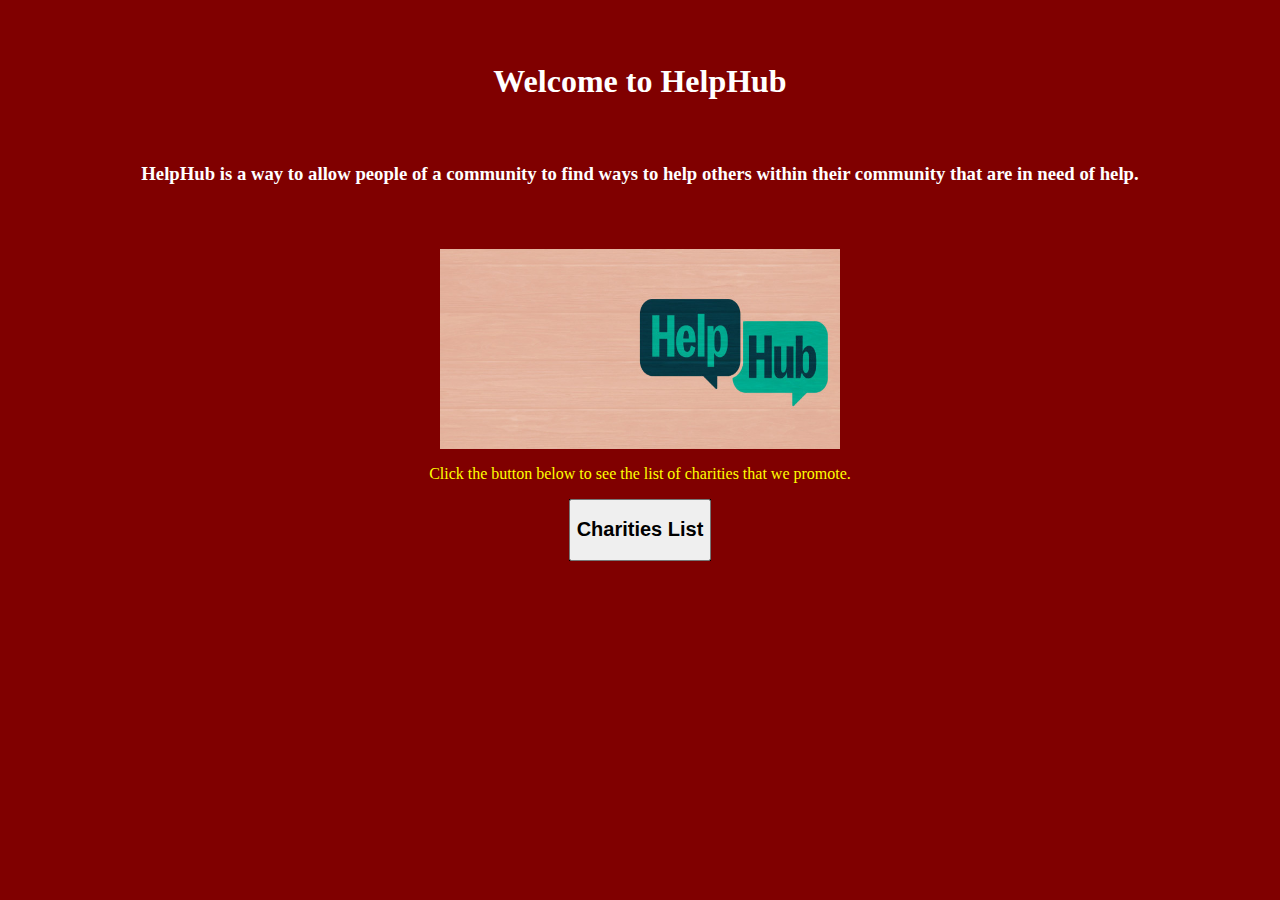
<file: index.html>
<h1 id="homepage_head">Welcome to HelpHub</h1>
<section>
<h3 id="homepage_head2">HelpHub is a way to allow people of a community to find ways to help others within their community that are in need of help.</h3>
<section>

<div>
<img src="helphub.jpg" width="400" height="200" alt="HelpHub Logo">
</div>

<section>

<p id="homepage_para">Click the button below to see the list of charities that we promote.</p>

<div>
<a href="Charities.html" id="homepage_button"><button><h2>Charities List</h2></button></a>
</div>





<body id="body1"></body>

<link rel="stylesheet" href="Style.css">
</file>
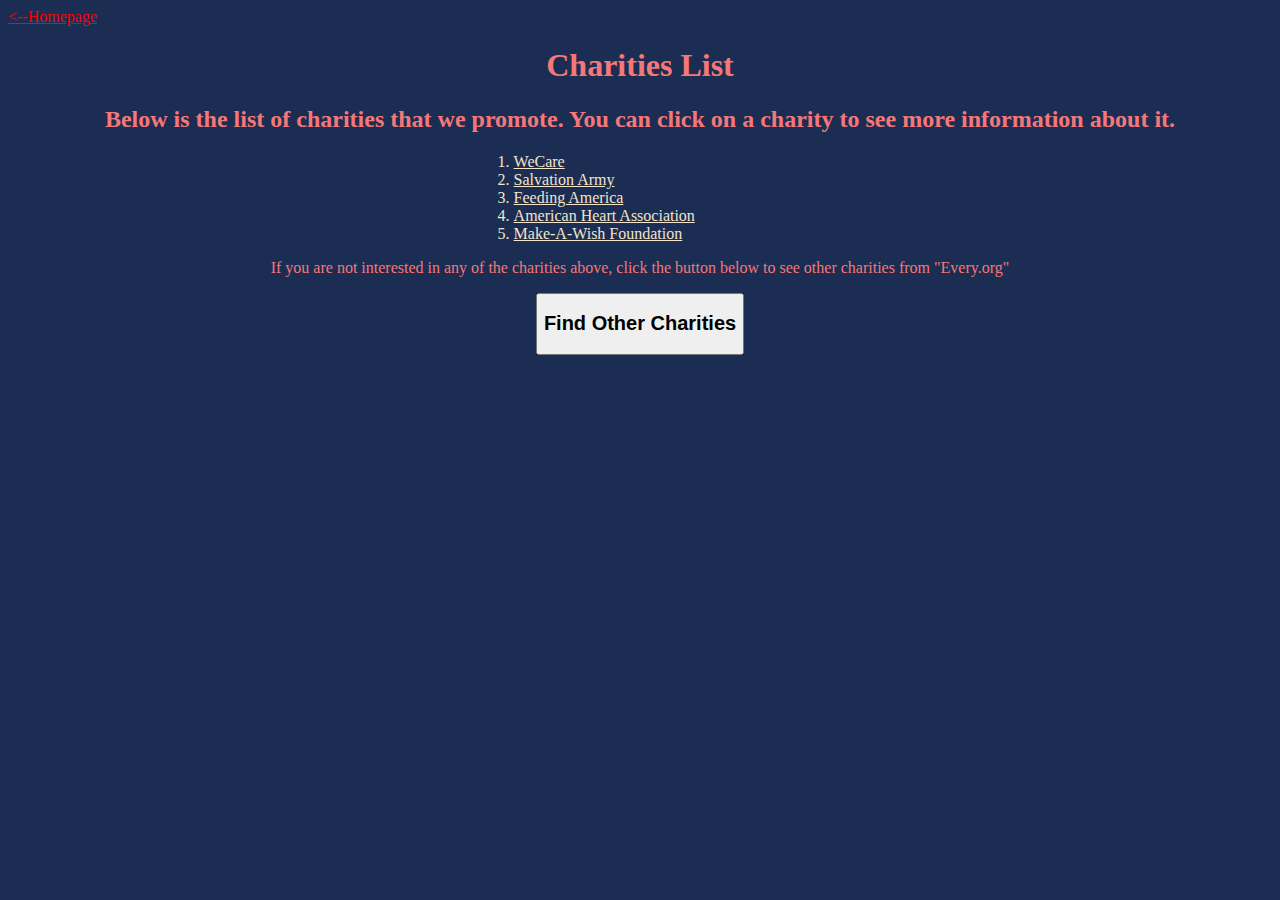
<file: Charities.html>
<body id="body2"></body>




<a href="Homepage.html" id="homepage_link"><--Homepage</a>

<h1 id="charity_list_head1">Charities List</h1>
<h2 id="charity_list_head2">Below is the list of charities that we promote.  You can click on a charity to see more information about it.</h2>
<ol id="charity_list_head3">
	<a href="Charity_Profile1.html" id="charity_list_item1"><li>WeCare</li></a>
	<a href="Charity_Profile2.html" id="charity_list_item2"><li>Salvation Army</li></a>
	<a href="Charity_Profile3.html" id="charity_list_item3"><li>Feeding America</li></a>
	<a href="Charity_Profile4.html" id="charity_list_item4"><li>American Heart Association</li></a>
	<a href="Charity_Profile5.html" id="charity_list_item5"><li>Make-A-Wish Foundation</li></a>
</ol>
<section>
<p>If you are not interested in any of the charities above, click the button below to see other charities from "Every.org"</p>

<div>
<a href="Find_Other.html" id="charity_list_button"><button><h2>Find Other Charities</h2></button></a>
</div>

<link rel="stylesheet" href="Style.css">
</file>
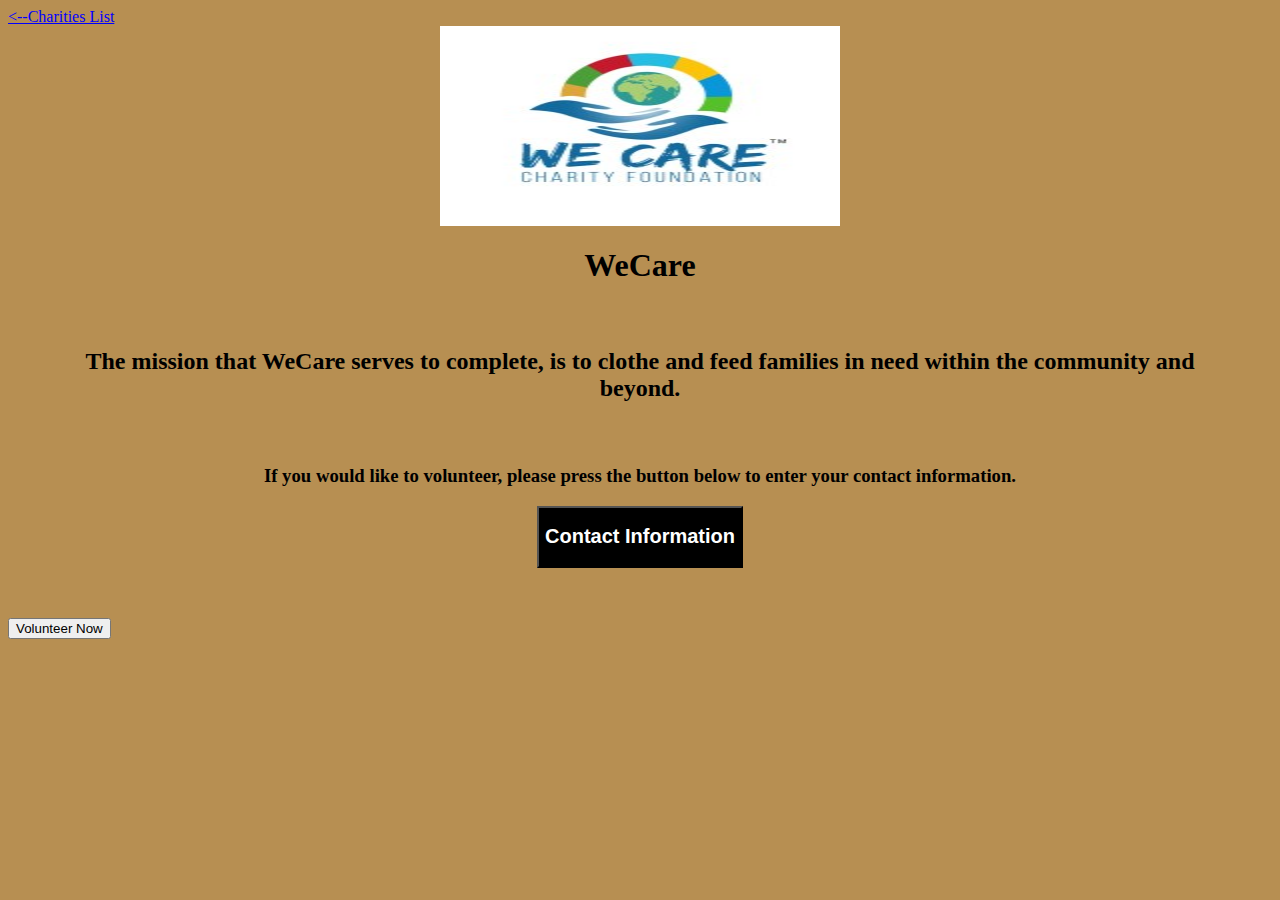
<file: Charity_Profile1.html>
<a href="Charities.html" id="charity1_list_link"><--Charities List</a>



<div>
<img src="WeCare.jpg" width="400" height="200" alt="WeCare Logo">
</div>

<section>

<h1 id="charity1_head1">WeCare</h1>
<h2 id="charity1_head2">The mission that WeCare serves to complete, is to clothe and feed families in need within the community and beyond.</h2>


<h3 id="charity1_head3">If you would like to volunteer, please press the button below to enter your contact information.</h3>

<section>


<div>
<a href="Contact.html"><button id="charity1_button"><h2>Contact Information</h2></button></a> 
</div>

<body id="body3"></body>


    <style>
        #info-box {
	    display: none;
            position: 10px;
            background-color: #f9f9f9;
            padding: 10px;
            border-radius: 5px;
        }

        #volunteer-btn {
            margin-top: 50px;
            position: center;
        }
    </style>
    <style>
        #form-container {
            display: none;
            margin-top: 20px;
            padding: 10px;
            border: 1px solid #ccc;
            border-radius: 5px;
            width: 300px;
        }
    </style>


<body>
    <button id="volunteer-btn">Volunteer Now</button>
    <div id="info-box">Click to sign up as a volunteer and make a difference!</div>
    <div id="form-container"></div>
    <script src="Charities_Profile.js"></script>
</body>


<link rel="stylesheet" href="Style.css">
</file>
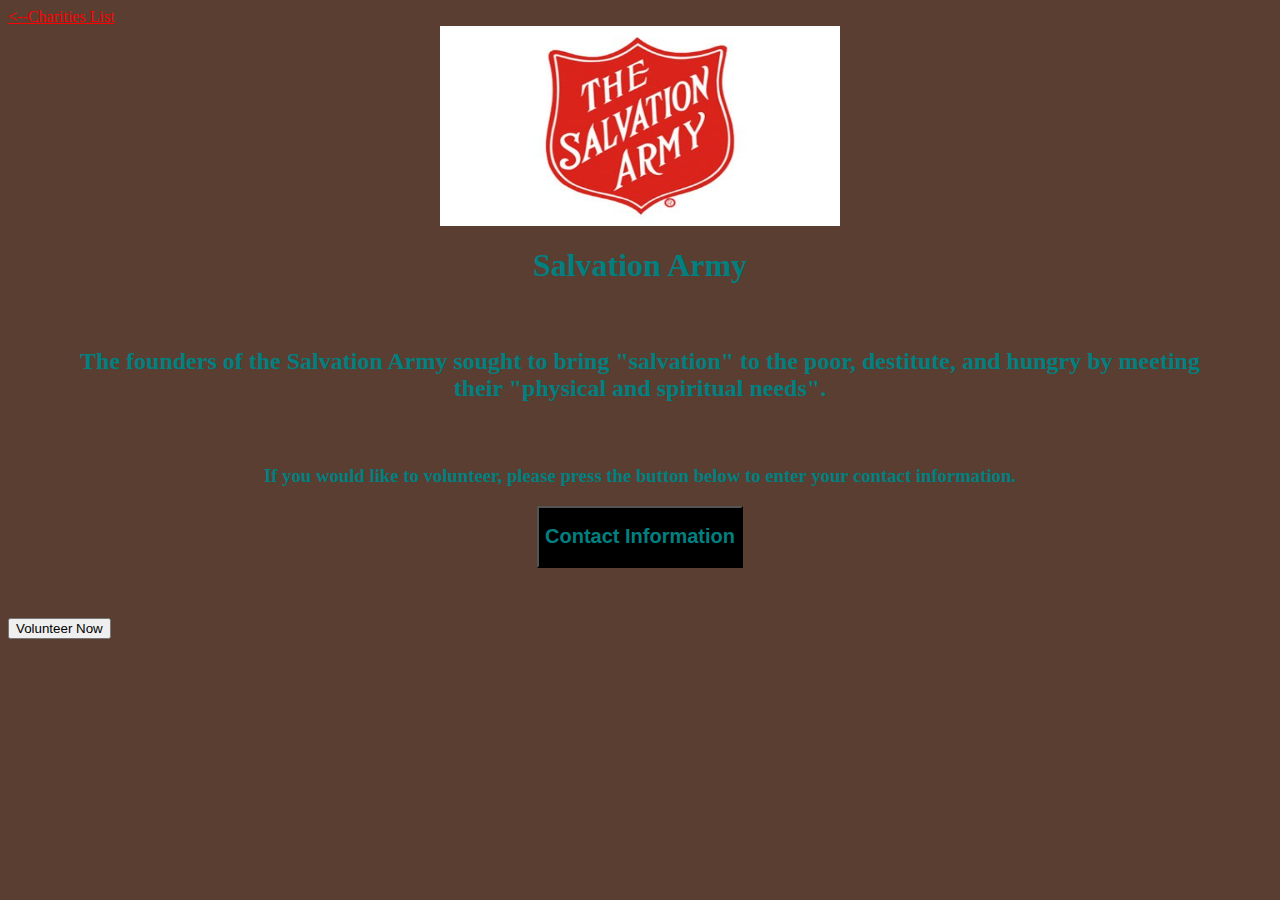
<file: Charity_Profile2.html>
<a href="Charities.html" id="charity2_list_link"><--Charities List</a>


<div>
<img src="Salvation_Army.jpg" width="400" height="200" alt="Salvation Army Logo">
</div>

<section>


<h1 id="charity2_head1">Salvation Army</h1>
<h2 id="charity2_head2">The founders of the Salvation Army sought to bring "salvation" to the poor, destitute, and hungry by meeting their "physical and spiritual needs".</h2>


<h3 id="charity2_head3">If you would like to volunteer, please press the button below to enter your contact information.</h3>

<section>

<div>
<a href="Contact.html"><button id="charity2_button"><h2>Contact Information</h2></button></a> 
</div>


<body id="body4"></body>


  <style>
        #info-box {
	    display: none;
            position: 10px;
            background-color: #f9f9f9;
            padding: 10px;
            border-radius: 5px;
        }

        #volunteer-btn {
            margin-top: 50px;
            position: center;
        }
    </style>
    <style>
        #form-container {
            display: none;
            margin-top: 20px;
            padding: 10px;
            border: 1px solid #ccc;
            border-radius: 5px;
            width: 300px;
        }
    </style>


<body>
    <button id="volunteer-btn">Volunteer Now</button>
    <div id="info-box">Click to sign up as a volunteer and make a difference!</div>
    <div id="form-container"></div>
    <script src="Charities_Profile.js"></script>
</body>


<link rel="stylesheet" href="Style.css">
</file>
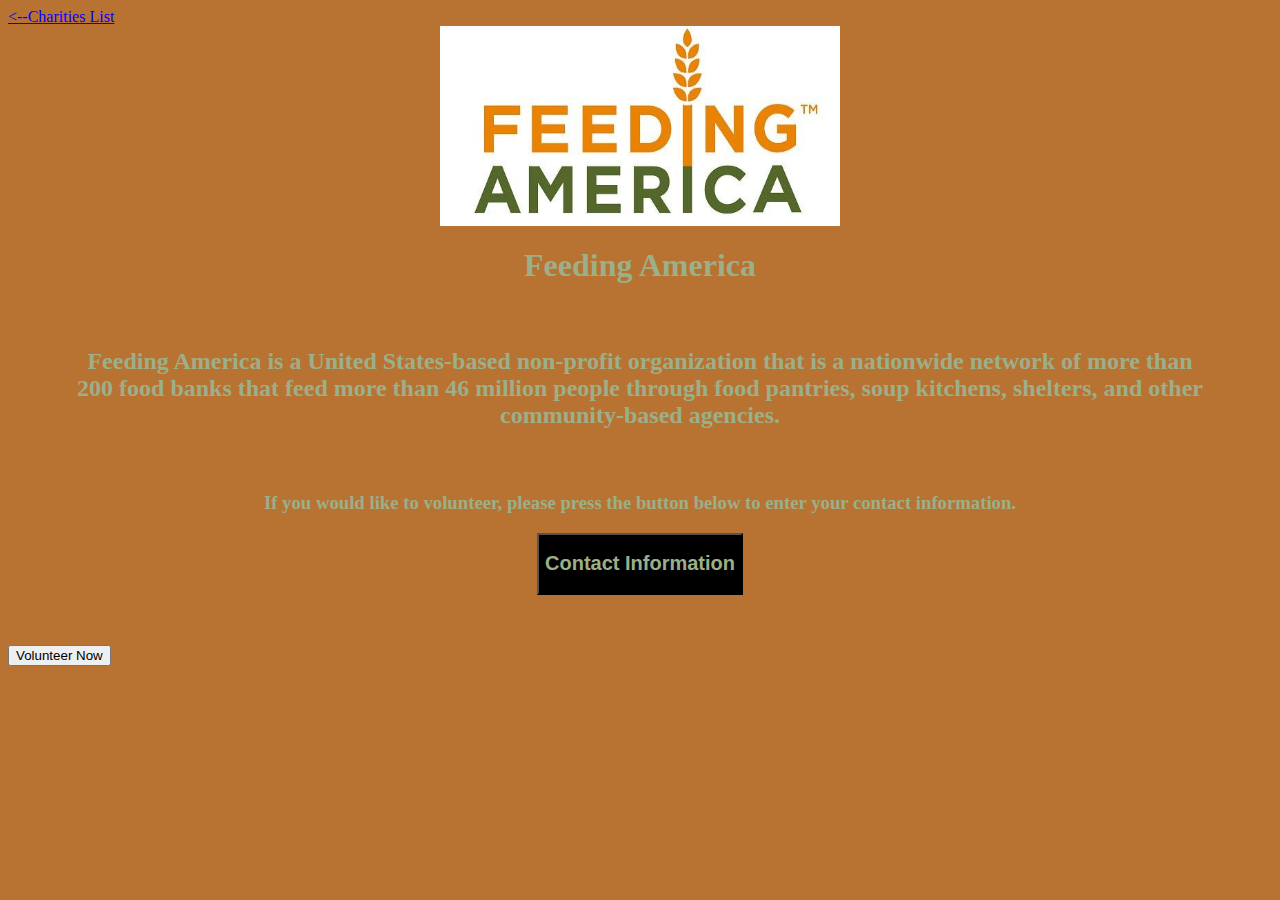
<file: Charity_Profile3.html>
<a href="Charities.html" id="charity3_list_link"><--Charities List</a>


<div>
<img src="Feeding_America.jpg" width="400" height="200" alt="Feeding America Logo">
</div>

<section>

<h1 id="charity3_head1">Feeding America</h1>
<h2 id="charity3_head2">Feeding America is a United States-based non-profit organization that is a nationwide network of more than 200 food banks that feed more than 46 million people through food pantries, soup kitchens, shelters, and other community-based agencies.</h2>




<h3 id="charity3_head3">If you would like to volunteer, please press the button below to enter your contact information.</h3>

<section>

<div>
<a href="Contact.html"><button id="charity3_button"><h2>Contact Information</h2></button></a> 
</div>


<body id="body5"></body>


  <style>
        #info-box {
	    display: none;
            position: 10px;
            background-color: #f9f9f9;
            padding: 10px;
            border-radius: 5px;
        }

        #volunteer-btn {
            margin-top: 50px;
            position: center;
        }
    </style>
    <style>
        #form-container {
            display: none;
            margin-top: 20px;
            padding: 10px;
            border: 1px solid #ccc;
            border-radius: 5px;
            width: 300px;
        }
    </style>


<body>
    <button id="volunteer-btn">Volunteer Now</button>
    <div id="info-box">Click to sign up as a volunteer and make a difference!</div>
    <div id="form-container"></div>
    <script src="Charities_Profile.js"></script>
</body>


<link rel="stylesheet" href="Style.css">
</file>
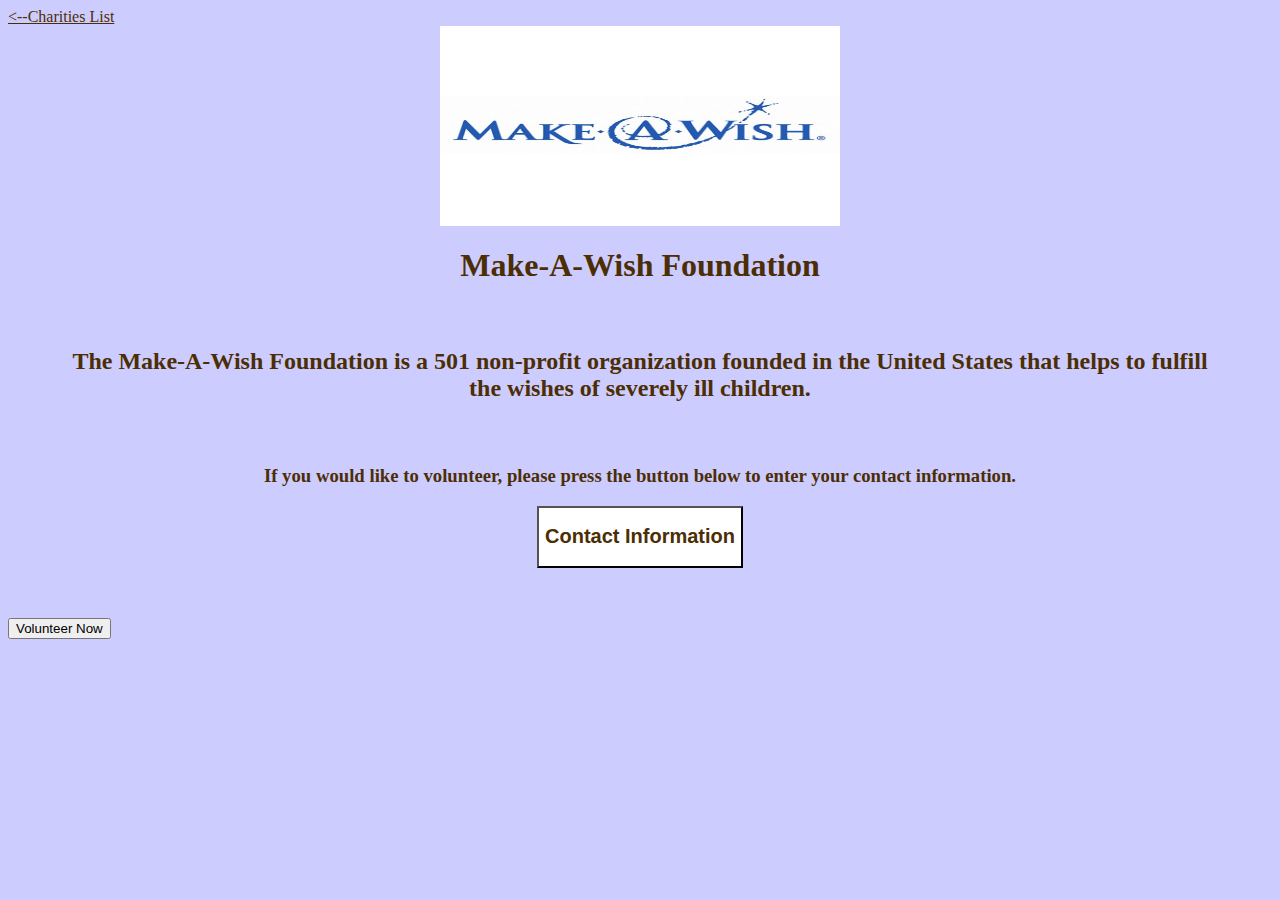
<file: Charity_Profile5.html>
<a href="Charities.html" id="charity5_list_link"><--Charities List</a>


<div>
<img src="Make_A_Wish_Foundation.jpg" width="400" height="200" alt="Make-A-Wish Foundation Logo">
</div>

<section>

<h1 id="charity5_head1">Make-A-Wish Foundation</h1>
<h2 id="charity5_head2">The Make-A-Wish Foundation is a 501 non-profit organization founded in the United States that helps to fulfill the wishes of severely ill children.</h2>




<h3 id="charity5_head3">If you would like to volunteer, please press the button below to enter your contact information.</h3>

<section>
<div>
<a href="Contact.html"><button id="charity5_button"><h2>Contact Information</h2></button></a> 
</div>



<body id="body7"></body>

  <style>
        #info-box {
	    display: none;
            position: 10px;
            background-color: #f9f9f9;
            padding: 10px;
            border-radius: 5px;
        }

        #volunteer-btn {
            margin-top: 50px;
            position: center;
        }
    </style>
    <style>
        #form-container {
            display: none;
            margin-top: 20px;
            padding: 10px;
            border: 1px solid #ccc;
            border-radius: 5px;
            width: 300px;
        }
    </style>


<body>
    <button id="volunteer-btn">Volunteer Now</button>
    <div id="info-box">Click to sign up as a volunteer and make a difference!</div>
    <div id="form-container"></div>
    <script src="Charities_Profile.js"></script>
</body>


<link rel="stylesheet" href="Style.css">
</file>
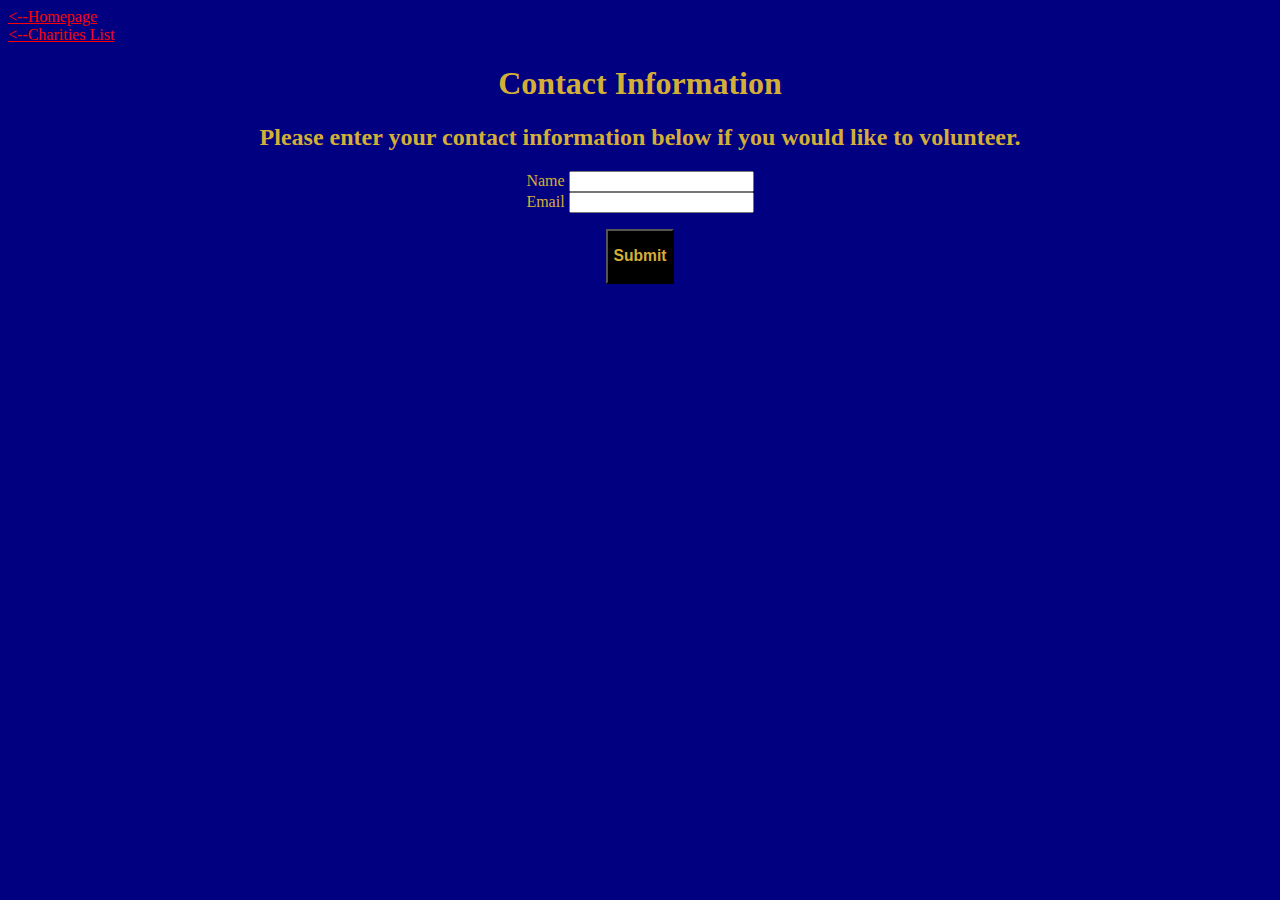
<file: Contact.html>
<a href="Homepage.html" id="homepage_link"><--Homepage</a>
<section>
<a href="Charities.html" id="charity_list_link_contact"><--Charities List</a>


<h1 id="contact_head1">Contact Information</h1>

<h2 id="contact_head2">Please enter your contact information below if you would like to volunteer.</h2>



<div>
<form>
	<label id="contact_label1">Name</label>

<input name="Name" id="contact_input1"><br>

	<label id="contact_label2">Email</label>

<input name="Email" id="contact_input2"><br>
</form>
</div>



<div>
<a href="Thank_You.html"><button id="contact_button"><h3>Submit</h3></button></a>
</div>


<body id="body8"></body>

<link rel="stylesheet" href="Style.css">
</file>
<file: Style.css>
#body1 {
	background-color: maroon;
}


#homepage_button {
	color: white;
	background-color: black;
	text-align: center;
}

#homepage_head {
	color: white;
	margin: 5%;
	padding: 0;
	text-align: center;
}

#homepage_head2 {
	color: white;
	margin: 5%;
	padding: 0;
	text-align: center;
}

#homepage_para {
	color: yellow;
	top: 5%;
	padding: 0;
	text-align: center;
}

div {
	display: flex;
	justify-content: center;
}












#body2 {
	background-color: #1b2d52;
}

#homepage_link {
	color: red;
}

#charity_list_head1 {
	color: #f67778;
	top: 5%;
	padding: 0;
	text-align: center;
}

#charity_list_head2 {
	color: #f67778;
	top: 5%;
	padding: 0;
	text-align: center;
}

#charity_list_head3 {
	padding: 0% 40%;
}

#charity_list_item1 {
	color: #f3e4cb;
}

#charity_list_item2 {
	color: #f3e4cb;
}

#charity_list_item3 {
	color: #f3e4cb;
}

#charity_list_item4 {
	color: #f3e4cb;
}

#charity_list_item5 {
	color: #f3e4cb;
}

#charity_list_button {
	color: white;
	background-color: black;
	text-align: center;
}


p {
	color: #f67778;
	text-align: center;
}













#body3 {
	background-color: #b78f52;
}

#charity1_list_link {
	color: blue;
}

#charity1_head1 {
	color: black;
	text-align: center;
}

#charity1_head2 {
	color: black;
	margin: 5%;
	padding: 0;
	text-align: center;
}

#charity1_head3 {
	color: black;
	text-align: center;
}

#charity1_button {
	color: white;
	background-color: black;
	text-align: center;
}













#body4 {
	background-color: #593e31;
}

#charity2_list_link {
	color: red;
}

#charity2_head1 {
	color: #008080;
	text-align: center;
}

#charity2_head2 {
	color: #008080;
	margin: 5%;
	padding: 0;
	text-align: center;
}

#charity2_head3 {
	color: #008080;
	text-align: center;
}

#charity2_button {
	color: #008080;
	background-color: black;
	text-align: center;
}












#body5 {
	background-color: #B87333;
}

#charity3_list_link {
	color: blue;
}

#charity3_head1 {
	color: #9CAF88;
	text-align: center;
}

#charity3_head2 {
	color: #9CAF88;
	margin: 5%;
	padding: 0;
	text-align: center;
}

#charity3_head3 {
	color: #9CAF88;
	text-align: center;
}

#charity3_button {
	color: #9CAF88;
	background-color: black;
	text-align: center;
}










#body6 {
	background-color: #B4869F;
}

#charity4_list_link {
	color: pink;
}

#charity4_head1 {
	color: pink;
	text-align: center;
}

#charity4_head2 {
	color: pink;
	margin: 5%;
	padding: 0;
	text-align: center;
}

#charity4_head3 {
	color: pink;
	text-align: center;
}

#charity4_button {
	color: pink;
	background-color: grey;
	text-align: center;
}











#body7 {
	background-color: #CCCCFF;
}

#charity5_list_link {
	color: #4C2E05;
}

#charity5_head1 {
	color: #4C2E05;
	text-align: center;
}

#charity5_head2 {
	color: #4C2E05;
	margin: 5%;
	padding: 0;
	text-align: center;
}

#charity5_head3 {
	color: #4C2E05;
	text-align: center;
}

#charity5_button {
	color: #4C2E05;
	background-color: white;
	text-align: center;
}











#body8 {
	background-color: navy;
}

#charity_list_link_contact {
	color: red;
	text-align: center;
}

#contact_head1 {
	color:  #D4AF37;
	text-align: center;
}

#contact_head2 {
	color:  #D4AF37;
	text-align: center;
}

#contact_label1 {
	color:  #D4AF37;
}

#contact_label2 {
	color:  #D4AF37;
}

#contact_input1 {
	color:  #D4AF37;
}

#contact_input2 {
	color:  #D4AF37;
}

#contact_button {
	color:  #D4AF37;
	background-color: black;
}








#body9 {
	background-color: pink;
}

#thank_you_head {
	color: red;
	margin: 10% 40%;
}
</file>
